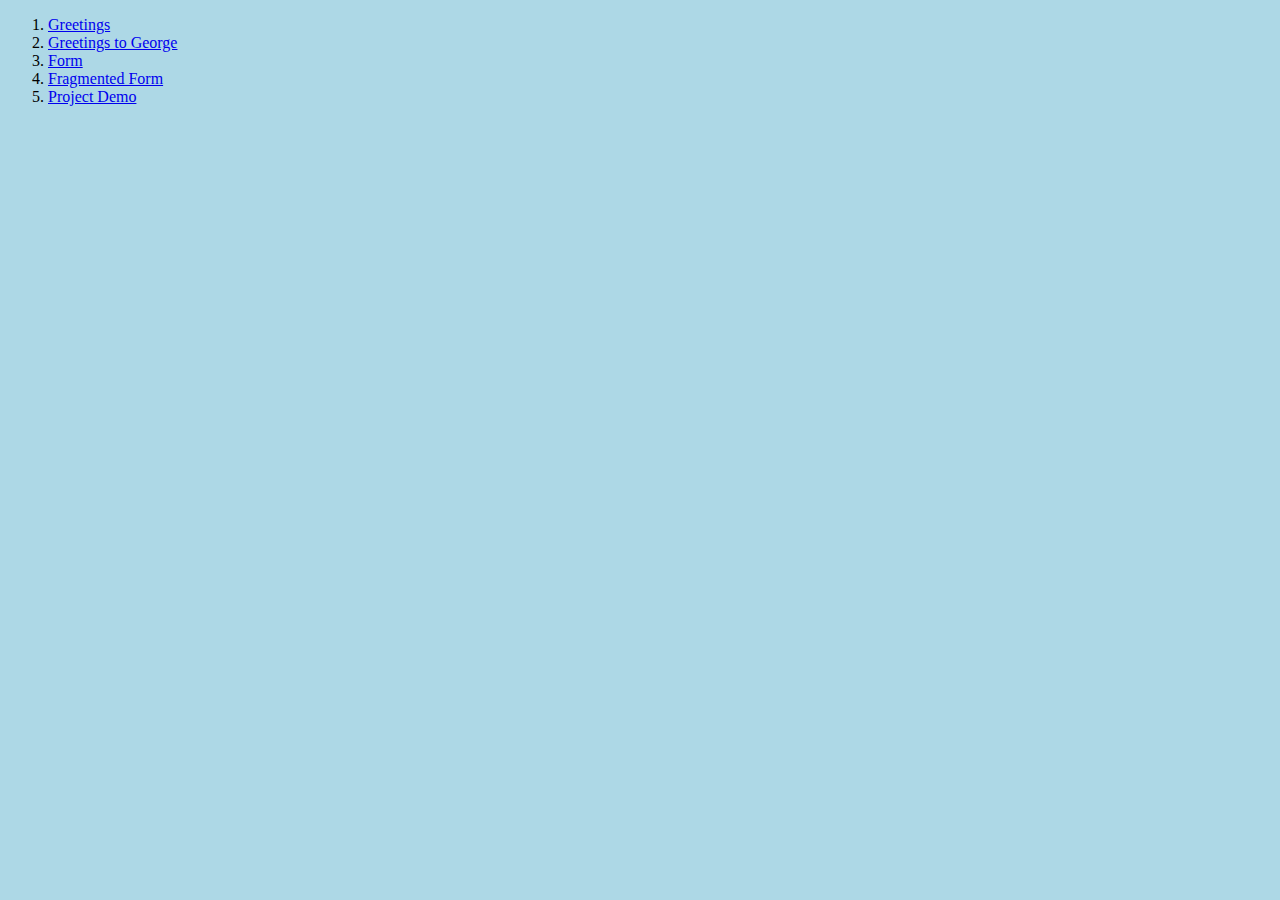
<file: project-start/src/main/resources/static/index.html>
<!DOCTYPE html>
<html lang="en">
    <head>
        <title>Getting Started: Serving Web Content</title>
        <meta http-equiv="Content-Type" content="text/html; charset=UTF-8" />
        <link href="css/custom.css" rel="stylesheet">
        <script src="js/custom.js"></script>
    </head>
    <body>
        <ol>
            <li><a href="./hello">Greetings</a></li>
            <li><a href="./hello1?name=George">Greetings to George</a></li>
            <li><a href="./passenger">Form</a></li>
            <li><a href="./fancypassenger">Fragmented Form</a></li>
            <li><a href="./airport">Project Demo</a></li>
        </ol>
    </body>
</html>
</file>
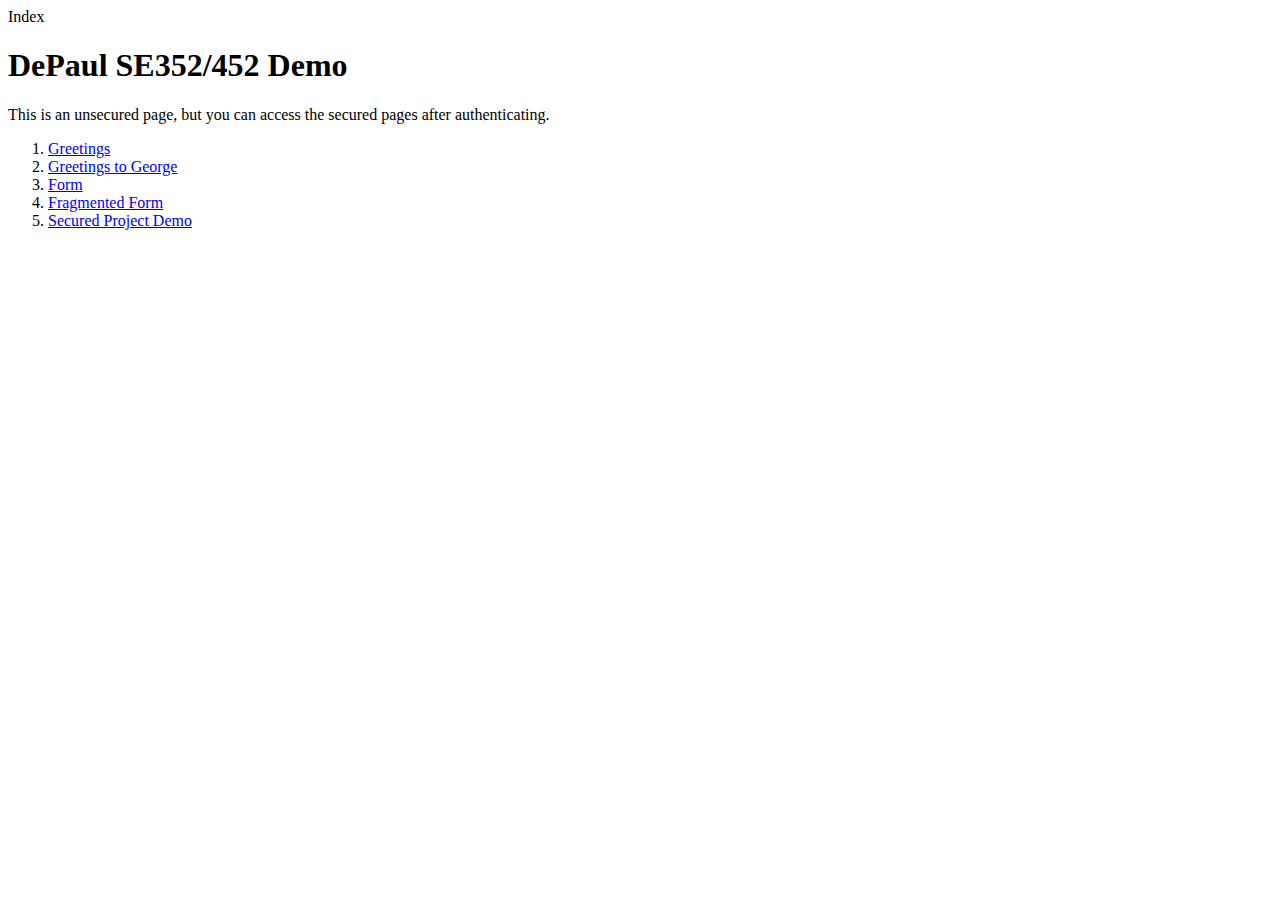
<file: project-start/src/main/resources/templates/index.html>
<!doctype html>
<html xmlns:th="http://www.thymeleaf.org">
    <head th:replace="/fragments/header :: common-header">Index 
    </head>
    <body>
        <div layout:fragment="content" th:remove="tag">
            <h1>DePaul SE352/452 Demo</h1>
            <p>This is an unsecured page, but you can access the secured pages after authenticating.</p>
            <ol>
                <li><a href="/hello">Greetings</a></li>
                <li><a href="/hello1?name=George">Greetings to George</a></li>
                <li><a href="/passenger">Form</a></li>
                <li><a href="/fancypassenger">Fragmented Form</a></li>
                <li><a href="/airport" th:href="@{/airport}">Secured Project Demo</a></li>
            </ol>       
        </div>
        <div th:replace="/fragments/footer :: footer"></div>   
    </body>
</html>
</file>
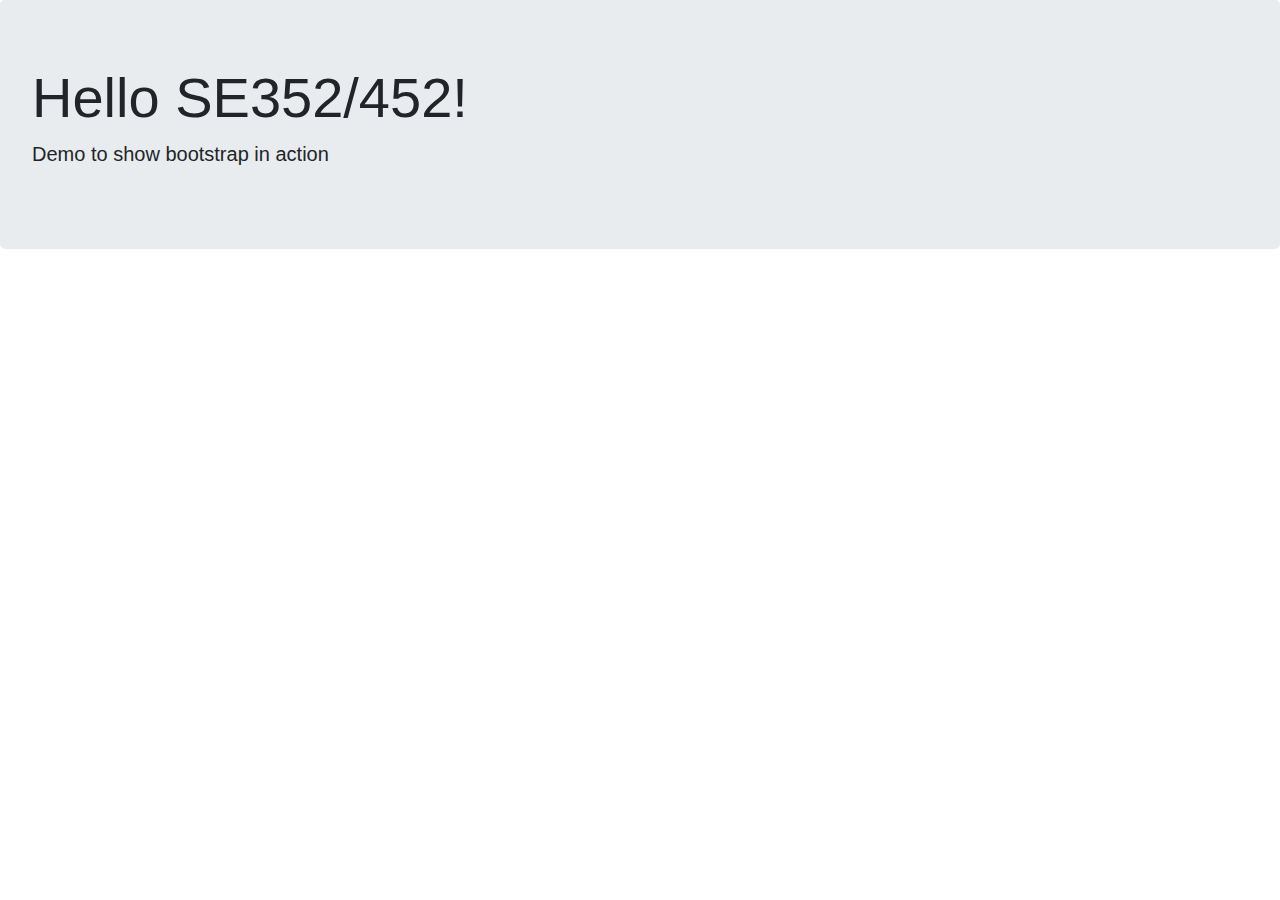
<file: project-start/src/main/resources/static/hello-boot.html>
<!doctype html>
<html lang="en">
    <head>
        <!-- Required meta tags -->
        <meta charset="utf-8">
        <meta name="viewport" content="width=device-width, initial-scale=1, shrink-to-fit=no">

        <!-- Bootstrap CSS -->
        <link rel="stylesheet" href="https://stackpath.bootstrapcdn.com/bootstrap/4.3.1/css/bootstrap.min.css" crossorigin="anonymous">

        <title>Hello, world!</title>
    </head>
    <body>
        <div class="jumbotron">
            <h1 class="display-4">Hello SE352/452!</h1>
            <p class="lead">Demo to show bootstrap in action</p>
        </div>
    </body>
</html>
</file>
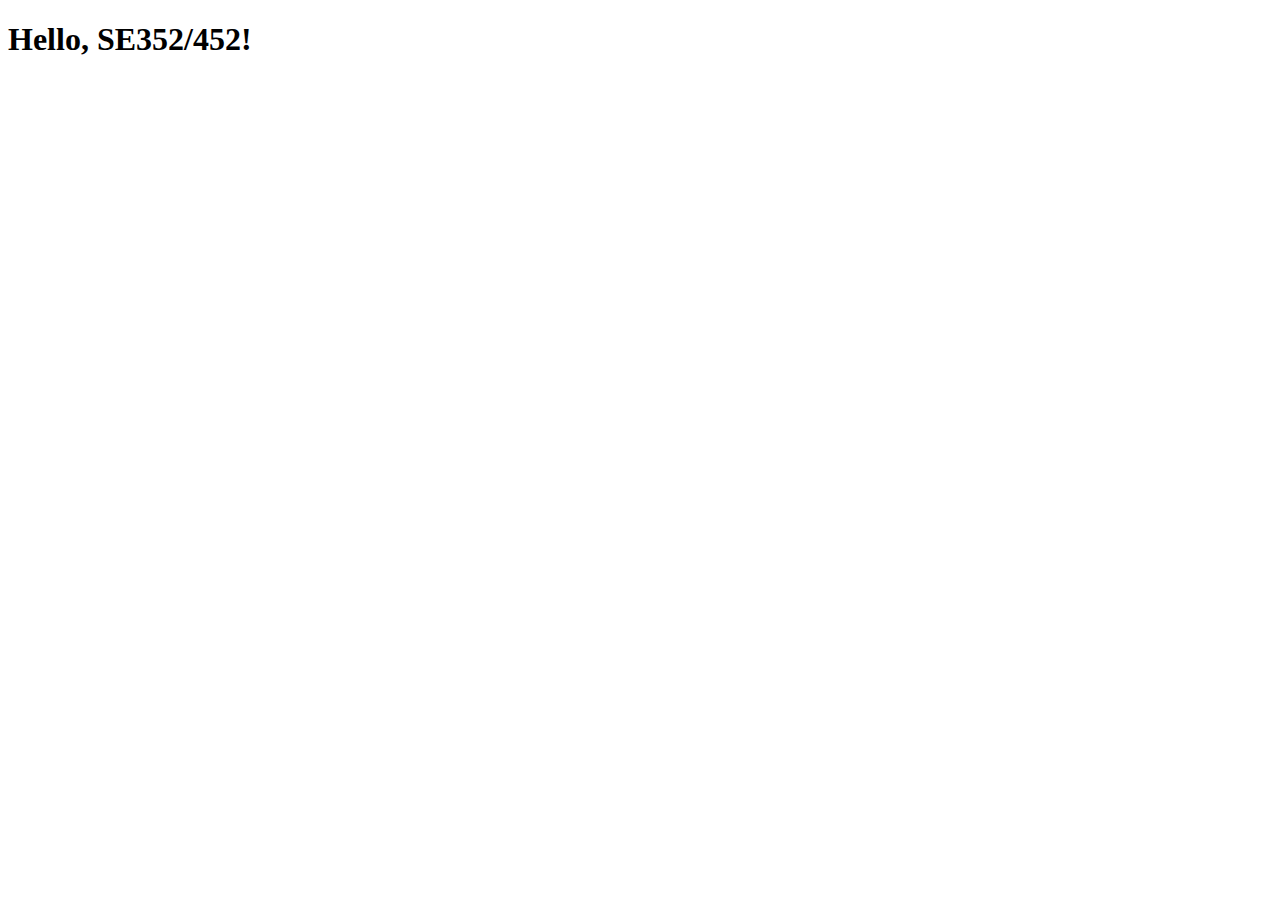
<file: project-start/src/main/resources/static/plain-hello.html>
<!doctype html>
<html lang="en">
  <head>
    <!-- Required meta tags -->
    <meta charset="utf-8">
    <meta name="viewport" content="width=device-width, initial-scale=1, shrink-to-fit=no">

    <title>Hello, world!</title>
  </head>
  <body>
    <h1>Hello, SE352/452!</h1>

  </body>
</html>
</file>
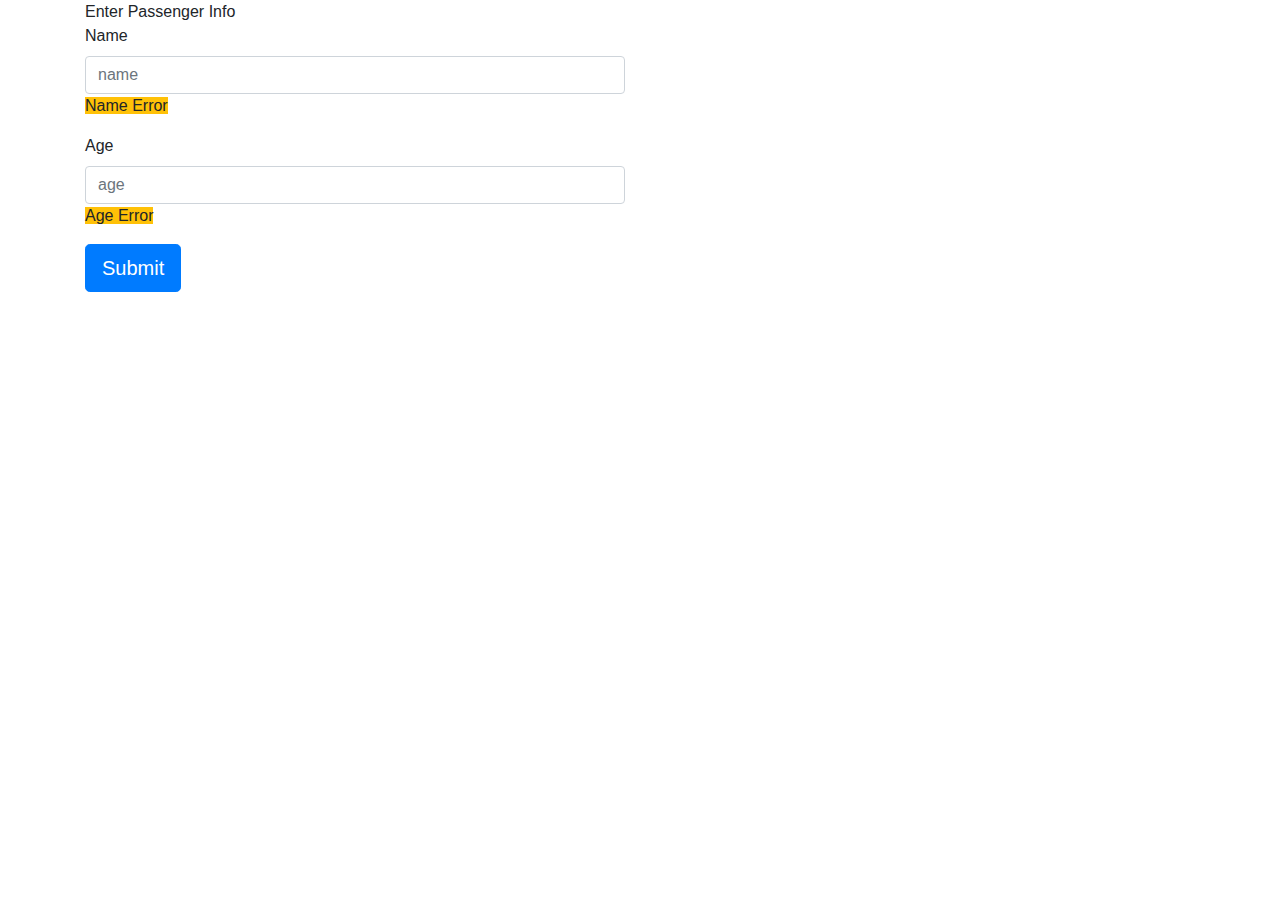
<file: project-start/src/main/resources/templates/form.html>
<!doctype html>
<html xmlns:th="http://www.thymeleaf.org">
    <head>
        <!-- Required meta tags -->
        <meta charset="utf-8">
        <meta name="viewport" content="width=device-width, initial-scale=1, shrink-to-fit=no">

        <!-- Bootstrap CSS -->
        <link rel="stylesheet" href="https://stackpath.bootstrapcdn.com/bootstrap/4.3.1/css/bootstrap.min.css" crossorigin="anonymous">

        <title>Hello Form</title>
    </head>

    <body>
        <div class="container">
            Enter Passenger Info

            <form action="#" th:action="@{/passenger}" th:object="${passenger}" method="post">
                <div class="row form-group">
                    <div class="col-lg-6">                
                        <label for="name">Name</label>
                        <input type="text" class="form-control" th:field="*{name}" placeholder="name">
                        <span class="badge-warning" th:if="${#fields.hasErrors('name')}" th:errors="*{name}">Name Error</span>
                    </div>
                </div>
                <div class="row form-group">
                    <div class="col-lg-6">                
                        <label for="age">Age</label>
                        <input type="number" class="form-control" th:field="*{age}" placeholder="age">
                        <span class="badge-warning" th:if="${#fields.hasErrors('age')}" th:errors="*{age}">Age Error</span>
                    </div>
                </div>
                <button type="submit" class="btn btn-lg btn-primary">Submit</button>            
            </form>
        </div>   
    </body>
</html>
</file>
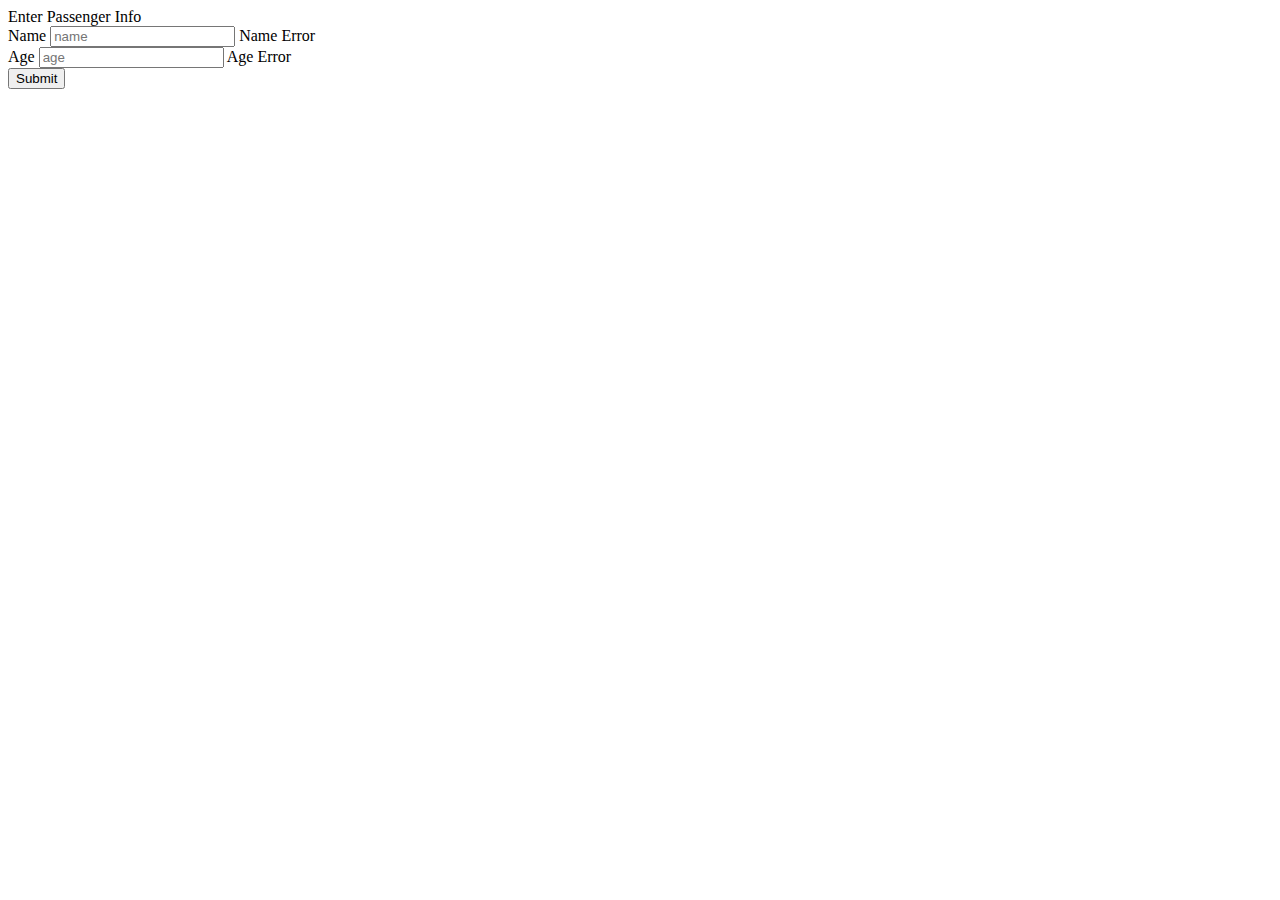
<file: project-start/src/main/resources/templates/formv2.html>
<!doctype html>
<html xmlns:th="http://www.thymeleaf.org">
    <head>
<head th:replace="fragments/header :: common-header">    
</head>

    <body>
<div th:replace="fragments/header :: header"></div>        
        <div class="container">
            Enter Passenger Info

            <form action="#" th:action="@{/passenger}" th:object="${passenger}" method="post">
                <div class="row form-group">
                    <div class="col-lg-6">                
                        <label for="name">Name</label>
                        <input type="text" class="form-control" th:field="*{name}" placeholder="name">
                        <span class="badge-warning" th:if="${#fields.hasErrors('name')}" th:errors="*{name}">Name Error</span>
                    </div>
                </div>
                <div class="row form-group">
                    <div class="col-lg-6">                
                        <label for="age">Age</label>
                        <input type="number" class="form-control" th:field="*{age}" placeholder="age">
                        <span class="badge-warning" th:if="${#fields.hasErrors('age')}" th:errors="*{age}">Age Error</span>
                    </div>
                </div>
                <button type="submit" class="btn btn-lg btn-primary">Submit</button>            
            </form>
        </div>   
<div th:replace="fragments/footer :: footer"></div>        
    </body>
</html>
</file>
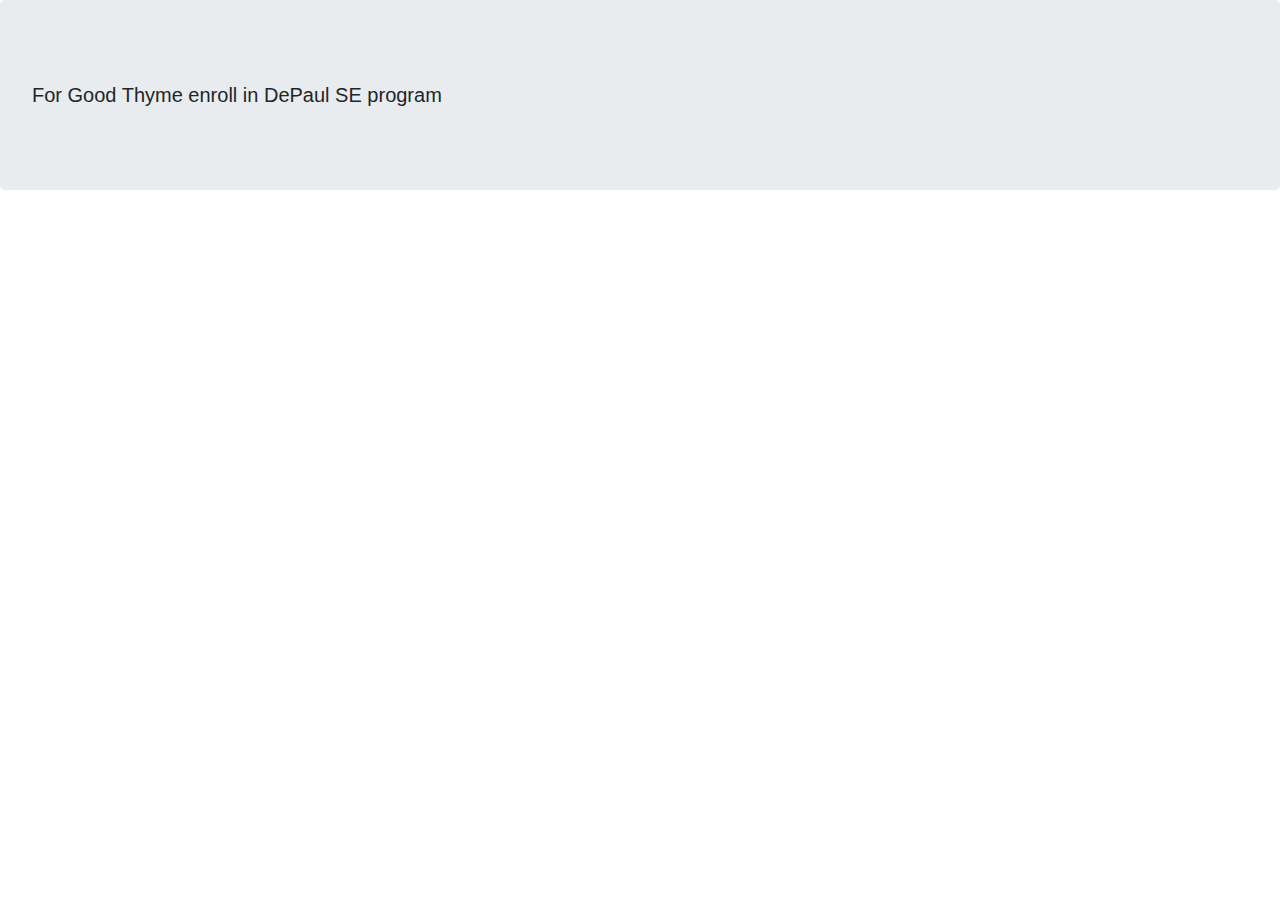
<file: project-start/src/main/resources/templates/greeting.html>
<!DOCTYPE HTML>
<html>
    <head>
        <!-- Required meta tags -->
        <meta charset="utf-8">
        <meta name="viewport" content="width=device-width, initial-scale=1, shrink-to-fit=no">

        <!-- Bootstrap CSS -->
        <link rel="stylesheet" href="https://stackpath.bootstrapcdn.com/bootstrap/4.3.1/css/bootstrap.min.css" crossorigin="anonymous">
    </head>
    <body>
        <div class="jumbotron">
            <h1 class="display-4"><p th:text="'Hello, ' + ${name} + '!'" /></h1>
        
            <p class="lead">For Good Thyme enroll in DePaul SE program</p>
        </div>    
    </body>
</html>
</file>
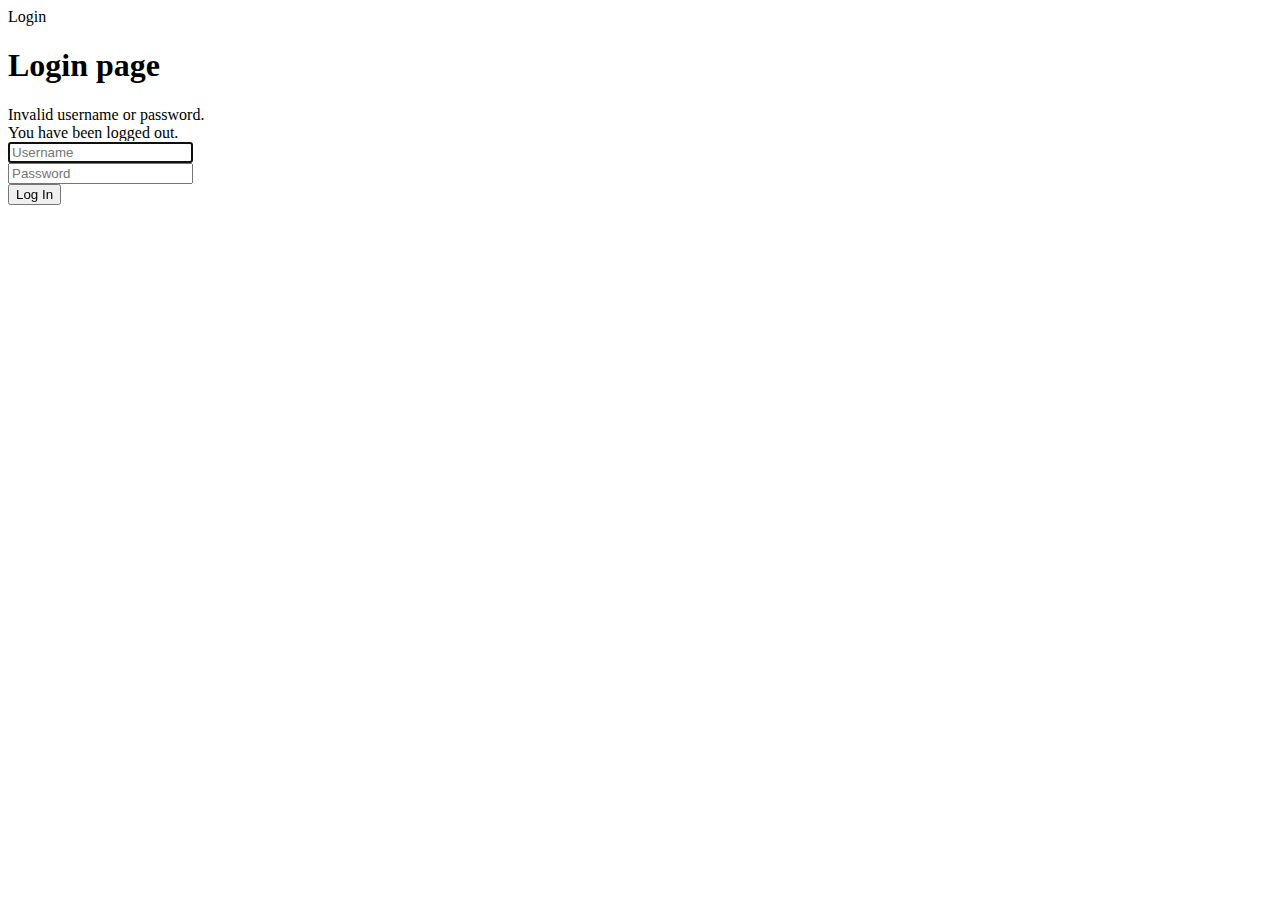
<file: project-start/src/main/resources/templates/login.html>
<!doctype html>
<html xmlns:th="http://www.thymeleaf.org">
<head th:replace="/fragments/header :: common-header">Login 
</head>
<body>
<div th:replace="/fragments/header :: header"></div>   

    <div class="row">
        <div class="col-md-6 col-md-offset-3">
            <h1>Login page</h1>
            <form th:action="@{/login}" method="post">
                <div th:if="${param.error}">
                    <div class="alert alert-danger">
                        Invalid username or password.
                    </div>
                </div>
                <div th:if="${param.logout}">
                    <div class="alert alert-info">
                        You have been logged out.
                    </div>
                </div>
                <div class="form-group">
                    <input type="text"
                           id="username"
                           name="username"
                           class="form-control"
                           autofocus="autofocus"
                           placeholder="Username">
                </div>
                <div class="form-group">
                    <input type="password"
                           id="password"
                           name="password"
                           class="form-control"
                           placeholder="Password">
                </div>
                <div class="form-group">
                    <div class="row">
                        <div class="col-sm-6 col-sm-offset-3">
                            <input type="submit"
                                   name="login-submit"
                                   id="login-submit"
                                   class="form-control btn btn-info"
                                   value="Log In">
                        </div>
                    </div>
                </div>
            </form>
        </div>
    </div>

    <div th:replace="/fragments/footer :: footer"></div>   

</div>
</body>
</html>
</file>
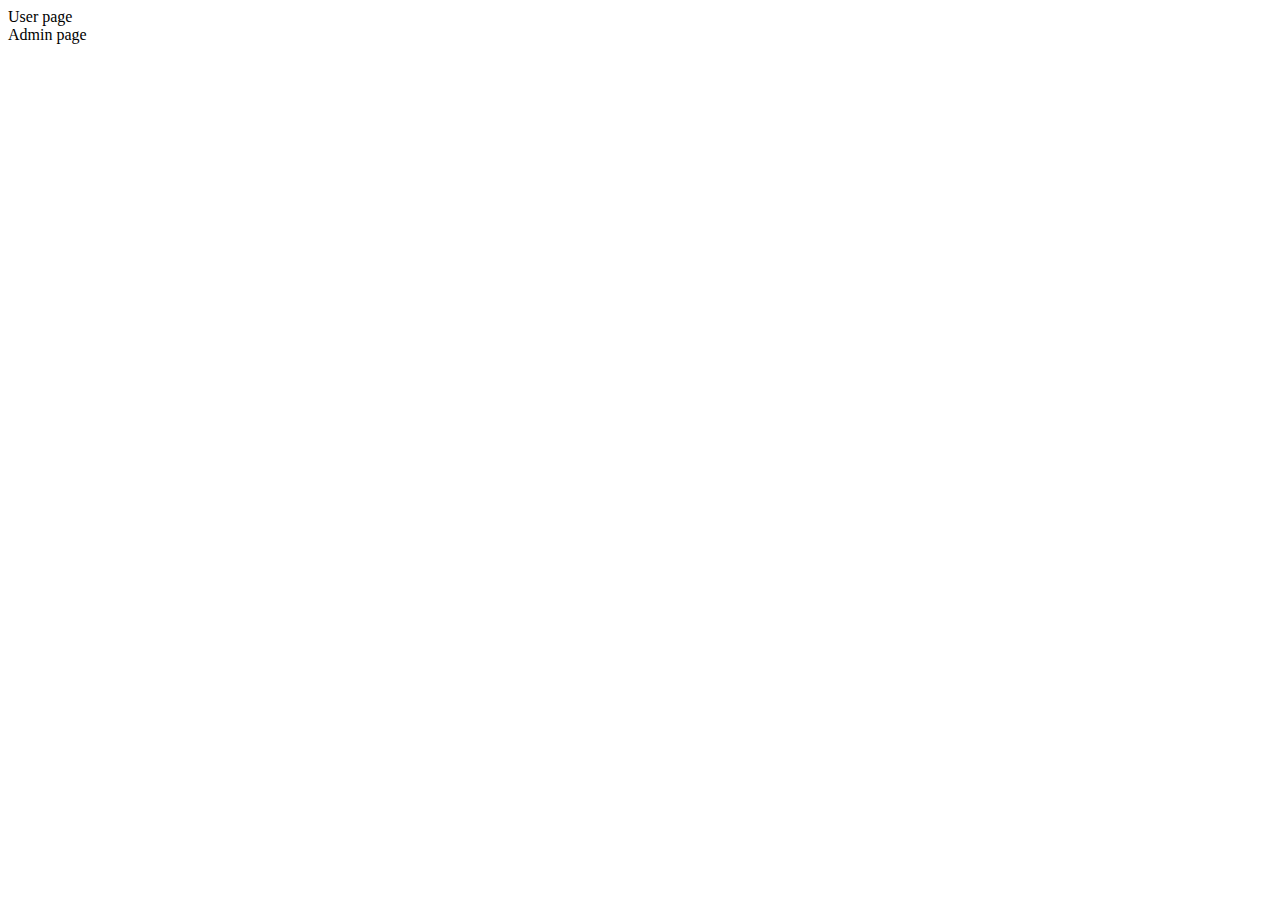
<file: project-start/src/main/resources/templates/protectedLinks.html>
<!DOCTYPE html>
<html>
<head>
<meta http-equiv="Content-Type" content="text/html; charset=ISO-8859-1" />
<title>Insert title here</title>
</head>
<body>

<a th:href="@{/userPage}">User page</a>
<br />
<a th:href="@{/adminPage}">Admin page</a>
</body>
</html>
</file>
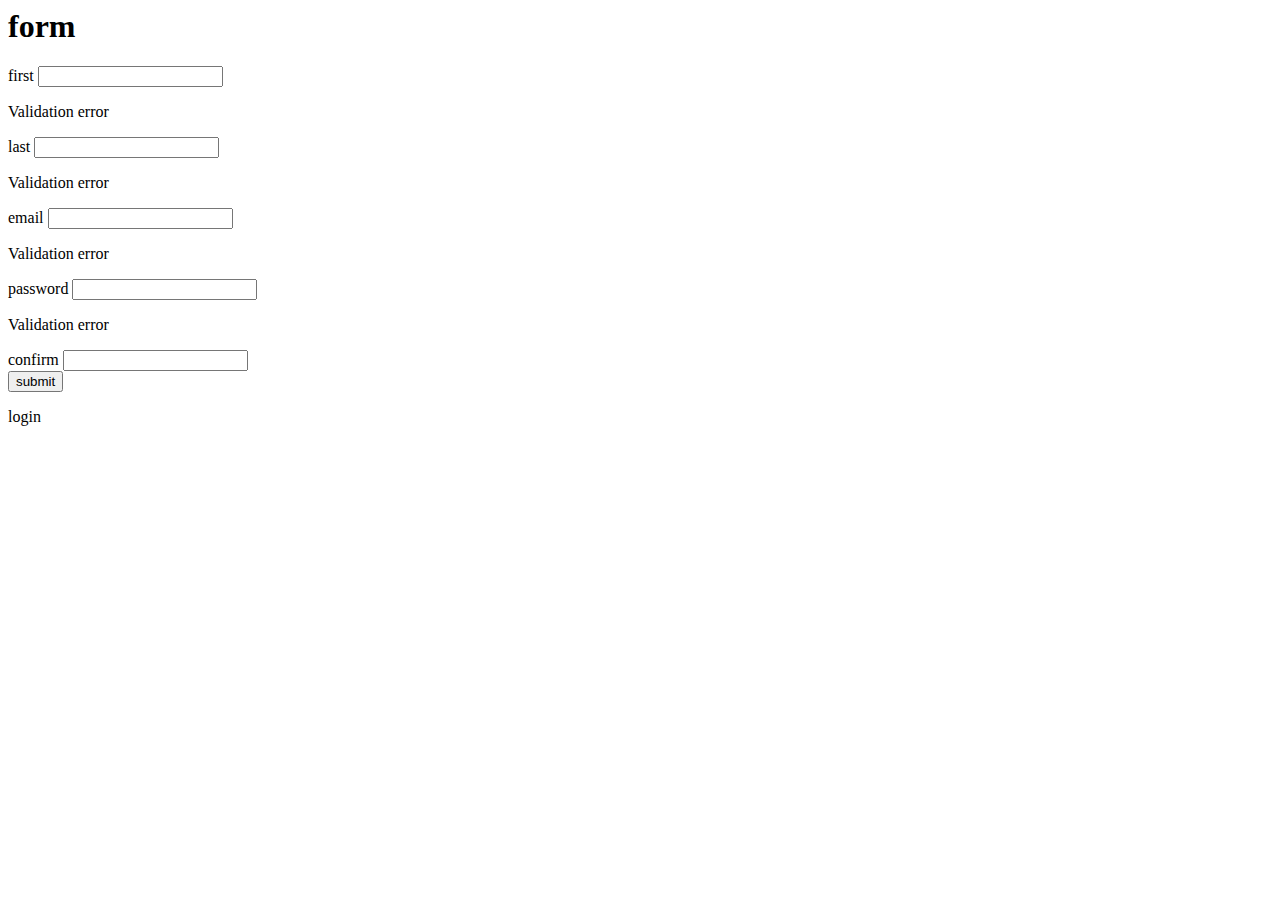
<file: project-start/src/main/resources/templates/registration.html>
<html>
<body>
<h1 th:text="#{label.form.title}">form</h1>
<form action="/" th:object="${user}" method="POST" enctype="utf8">
    <div>
        <label th:text="#{label.user.firstName}">first</label>
        <input th:field="*{firstName}"/>
        <p th:each="error: ${#fields.errors('firstName')}"
          th:text="${error}">Validation error</p>
    </div>
    <div>
        <label th:text="#{label.user.lastName}">last</label>
        <input th:field="*{lastName}"/>
        <p th:each="error : ${#fields.errors('lastName')}"
          th:text="${error}">Validation error</p>
    </div>
    <div>
        <label th:text="#{label.user.email}">email</label>
        <input type="email" th:field="*{email}"/>
        <p th:each="error : ${#fields.errors('email')}"
          th:text="${error}">Validation error</p>
    </div>
    <div>
        <label th:text="#{label.user.password}">password</label>
        <input type="password" th:field="*{password}"/>
        <p th:each="error : ${#fields.errors('password')}"
          th:text="${error}">Validation error</p>
    </div>
    <div>
        <label th:text="#{label.user.confirmPass}">confirm</label>
        <input type="password" th:field="*{matchingPassword}"/>
    </div>
    <button type="submit" th:text="#{label.form.submit}">submit</button>
</form>
 
<a th:href="@{/login.html}" th:text="#{label.form.loginLink}">login</a>
</body>
</html>
</file>
<file: project-start/src/main/resources/static/css/custom.css>
body {
    background-color: lightblue;
}
</file>
